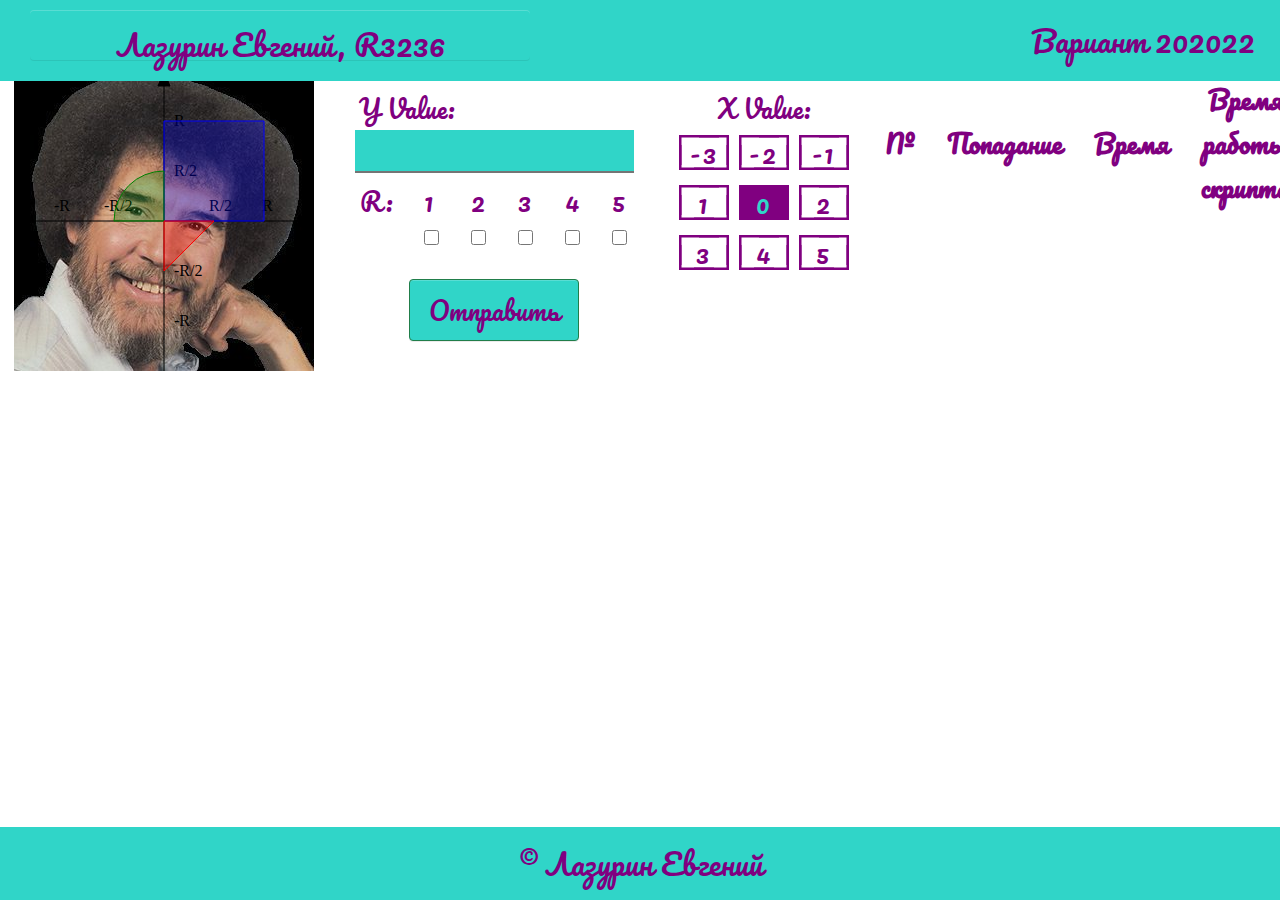
<file: Lab_1/index.html>
<!DOCTYPE html>
<html lang="en" xmlns:https="http://www.w3.org/1999/xhtml">
<head>
    <meta charset="UTF-8">
    <title>Lab_1</title>
    <link rel="stylesheet" href="assets/css/style'.css">
    <link href="https://fonts.googleapis.com/css?family=Pacifico&display=swap&subset=cyrillic,cyrillic-ext" rel="stylesheet">
    <script src="jquery-3.4.1.js"></script>
    <script src="date.format.js"></script>
    <script>


            $('input').keydown(function(event){
                if(event.keyCode === 13){
                    event.preventDefault();
                    return false;
                }
            });

        let counter = 0;
        function addToTable (hit, stime,x,y,r){
            $("#resultSet tr:last").after('<tr class="tableCell"><td>'+counter+'</td><td>'+hit+'</td><td>'+new Date().format("dd mmm HH:MM:ss")+'</td><td>'+stime+'</td><td>'+x+'</td><td>'+y+'</td><td>'+r+'</td></tr>');
        }
        function go() {

            let yok = false;
            let r = 0;
            let xValue = 0;
            let x_value = 0;

            //y start
            let y_value = $('#y-value-select').val(); // y
            let reg = /^-?[(-5)-5]$/;
            yok = reg.test(y_value);


            //r start
            $('.checkbox').each(function(){
                if ($(this).prop('checked') === true){
                    radius = $(this).val();
                }
            });

            //x start
            $('.x-button').each(function () {
                if ($(this).hasClass('x-button-active')){
                    xValue = $(this).find('span').text();
                    x_value = xValue;
                }
            });

            if (!yok){
                $('#kotae').remove();
                $('.form').after('<div id="kotae">Data error</div>');
                console.log('lal')
            } else {
                $('#kotae').remove();
                $.ajax({
                    type: "GET",
                    url: "table.php",
                    data: 'x=' + x_value + '&y=' + y_value + '&r=' + radius,
                    success: function (response) {
                        let answer = response.split(' ');
                        counter++;
                        console.log(answer);
                        addToTable(answer[0], answer[1], x_value, y_value, radius);
                    }
                });
            }
            return false
        }
    </script>
</head>
<body>



<header class="header">
    <div class="container">
        <div class="header_inner">
            <div class="name">
                <button class="master" onmousedown="play(master)">Лазурин Евгений, R3236</button>
            </div>
            <div class="option">
                Вариант 202022
            </div>
        </div>
    </div>
</header>

<footer class="footer">
    <div class="container">
        <div class="footer_inner">
            <span>&copy; Лазурин Евгений</span>
        </div>
    </div>
</footer>

<div class="content">

    <div class="svg-container">
        <svg width="300" height="300" class="svg-graph" xmlns="http://www.w3.org/2000/svg">
            <!-- Стрелочки-->
            <line  x1="0" x2="300" y1="150" y2="150" stroke="black"></line>
            <line x1="150" x2="150" y1="0" y2="300" stroke="black"></line>
            <polygon points="150,0 144,15 156,15" stroke="black"></polygon>
            <polygon points="300,150 285,156 285,144" stroke="black"></polygon>

            <!-- Палочки-->
            <line class="coordinate-line" x1="200" x2="200" y1="155" y2="145" stroke="black"></line>
            <line class="coordinate-line" x1="250" x2="250" y1="155" y2="145" stroke="black"></line>

            <line class="coordinate-line" x1="50" x2="50" y1="155" y2="145" stroke="black"></line>
            <line class="coordinate-line" x1="100" x2="100" y1="155" y2="145" stroke="black"></line>

            <line class="coordinate-line" x1="145" x2="155" y1="100" y2="100" stroke="black"></line>
            <line class="coordinate-line" x1="145" x2="155" y1="50" y2="50" stroke="black"></line>

            <line class="coordinate-line" x1="145" x2="155" y1="200" y2="200" stroke="black"></line>
            <line class="coordinate-line" x1="145" x2="155" y1="250" y2="250" stroke="black"></line>

            <!--Буквы-->
            <text class="coordinate-text" x="195" y="140">R/2</text>
            <text class="coordinate-text" x="248" y="140">R</text>

            <text class="coordinate-text" x="40" y="140">-R</text>
            <text class="coordinate-text" x="90" y="140">-R/2</text>

            <text class="coordinate-text" x="160" y="105">R/2</text>
            <text class="coordinate-text" x="160" y="55">R</text>

            <text class="coordinate-text" x="160" y="205">-R/2</text>
            <text class="coordinate-text" x="160" y="255">-R</text>

            <!-- Первая фигура-->
            <polygon class="svg-figure" points="150,150 150,50 250,50 250,150"
                     fill="blue" fill-opacity="0.3" stroke="blue"></polygon>

            <!--Вторая фигура-->
            <path class="svg-figure circle-figure" d="M 150 100 A 50 50, 90, 0, 0, 100 150 L 150 150 Z"
                     fill="green" fill-opacity="0.3" stroke="green"></path>

            <!--Третья фигура-->
            <polygon class="svg-figure" points="200,150 150,150 150,200" fill="red"
                     fill-opacity="0.3" stroke="red"></polygon>

            <circle r="0" cx="150" cy="150" id="target-dot"></circle>
        </svg>
    </div>




    <form class="data-send-form wrapper" id="form" onsubmit="return go()">
        <div>
            <div class="form-inputs">

                <div class="group">
                    <label class="Y">Y Value:</label>
                    <label for="y-value-select"></label><input type="text" id="y-value-select" name="y_value" required>
                    <span class="highlight"></span>
                    <span class="bar"></span>


                    <div class="R">
                    <table class="table_check">
                        <tr>
                            <td>R:</td>
                            <td>1</td>
                            <td>2</td>
                            <td>3</td>
                            <td>4</td>
                            <td>5</td>
                        </tr>
                        <tr>
                            <td></td>
                            <td><input class="checkbox" type="checkbox" value="1" id="option1" onmousedown="play(WOO)"><label for="option1"></label> </td>
                            <td><input class="checkbox" type="checkbox" value="2" id="option2" onmousedown="play(WOO)"><label for="option2"></label></td>
                            <td><input class="checkbox" type="checkbox" value="3" id="option3" onmousedown="play(WOO)"><label for="option3"></label> </td>
                            <td><input class="checkbox" type="checkbox" value="4" id="option4" onmousedown="play(WOO)"><label for="option4"></label></td>
                            <td><input class="checkbox" type="checkbox" value="5" id="option5" onmousedown="play(WOO)"><label for="option5"></label></td>
                        </tr>
                    </table>
                        <script>
                            let f = document.forms.form;
                            f.onchange = function() {
                                let n = f.querySelectorAll('[type="checkbox"]'),
                                    l = f.querySelectorAll('[type="checkbox"]:checked');
                                for(let j=0; j<n.length; j++)
                                    if (l.length >= 1) {
                                        n[j].disabled = true;
                                        for(let i=0; i<l.length; i++)
                                            l[i].disabled = false;
                                    } else {
                                        n[j].disabled = false;
                                    }
                            }
                        </script>
                    </div>
<!--                    <div class="R"><p><b>R:</b></p>-->
<!--                        <p><text>1</text><input class="checkbox" type="checkbox" id="payt1" name="option1" value="1" onmousedown="play(master)"><label for="payt1"></label></p>-->
<!--                        <p><text>2</text><input class="checkbox" type="checkbox"  id="payt3" name="option2" value="2"><label for="payt3"></label></p>-->
<!--                        <p><text>3</text><input class="checkbox" type="checkbox" id="payt2" name="option3" value="3"><label for="payt2"></label></p>-->
<!--                        <p><text>4</text><input class="checkbox" type="checkbox" id="payt4" name="option4" value="4"><label for="payt4"></label></p>-->
<!--                        <p><text>5</text><input class="checkbox"  type="checkbox" id="payt5" name="option5" value="5"><label for="payt5"></label></p></div>-->

                    <div class="form-buttons ">
                        <button class="send-button" onmousedown="play(yes)"   id="submitButton" >Отправить</button>
                    </div>
                </div>

                <audio id="mmm" src="assets/sounds/Mmmmh.mp3" autoplay="false"></audio>
                <audio id="WOO" src="assets/sounds/WOO.mp3" autoplay="false"></audio>
                <audio id="yes" src="assets/sounds/Oh%20yes%20sir.mp3" autoplay="false"></audio>
                <audio id="attention" src="assets/sounds/ATTENTION.mp3" autoplay="false"></audio>
                <audio id="master" src="assets/sounds/Dungeon%20master.mp3" autoplay="false"></audio>
                <audio id="boy" src="assets/sounds/Take%20it%20boy.mp3" autoplay="false"></audio>
                <script>
                    function play(audio) {
                        this.audio = document.getElementById(audio);
                        audio.play();
                    }
                </script>

                <div class="x-buttons centered " id="x_value_select">
                    <p style="margin: 15px 0px 0px">X Value: </p>

                    <div class="x-buttons__inner">
                        <p>
                        <div class="x-button" onmousedown="play(boy)"><span>-3</span>
                            <svg>
                                <polyline class="o1" points="0 0, 50 0, 50 35, 0 35, 0 0"></polyline>
                                <polyline class="o2" points="0 0, 50 0, 50 35, 0 35, 0 0"></polyline>
                            </svg>
                        </div>
                        </p>
                        <p>
                        <div class="x-button" onmousedown="play(boy)" ><span>-2</span>
                            <svg>
                                <polyline class="o1" points="0 0, 50 0, 50 35, 0 35, 0 0"></polyline>
                                <polyline class="o2" points="0 0, 50 0, 50 35, 0 35, 0 0"></polyline>
                            </svg>
                        </div>
                        </p>
                        <p>
                        <div class="x-button" onmousedown="play(boy)"><span>-1</span>
                            <svg>
                                <polyline class="o1" points="0 0, 50 0, 50 35, 0 35, 0 0"></polyline>
                                <polyline class="o2" points="0 0, 50 0, 50 35, 0 35, 0 0"></polyline>
                            </svg>
                        </div>
                        </p>

                    </div>

                    <div class="x-buttons__inner">
                        <p>
                        <div class="x-button" onmousedown="play(boy)"><span>1</span>
                            <svg>
                                <polyline class="o1" points="0 0, 50 0, 50 35, 0 35, 0 0"></polyline>
                                <polyline class="o2" points="0 0, 50 0, 50 35, 0 35, 0 0"></polyline>
                            </svg>
                        </div>
                        </p>
                        <p>
                        <div class="x-button x-button-active" onmousedown="play(boy)"><span>0</span>
                            <svg>
                                <polyline class="o1" points="0 0, 50 0, 50 35, 0 35, 0 0"></polyline>
                                <polyline class="o2" points="0 0, 50 0, 50 35, 0 35, 0 0"></polyline>
                            </svg>
                        </div>
                        </p>
                        <p>
                        <div class="x-button" onmousedown="play(boy)"><span>2</span>
                            <svg>
                                <polyline class="o1" points="0 0, 50 0, 50 35, 0 35, 0 0"></polyline>
                                <polyline class="o2" points="0 0, 50 0, 50 35, 0 35, 0 0"></polyline>
                            </svg>
                        </div>
                        </p>

                    </div>
                    <div class="x-buttons__inner">
                        <p>
                        <div class="x-button" onmousedown="play(boy)"><span>3</span>
                            <svg>
                                <polyline class="o1" points="0 0, 50 0, 50 35, 0 35, 0 0"></polyline>
                                <polyline class="o2" points="0 0, 50 0, 50 35, 0 35, 0 0"></polyline>
                            </svg>
                        </div>
                        </p>
                        <p>
                        <div class="x-button" onmousedown="play(boy)" ><span>4</span>
                            <svg>
                                <polyline class="o1" points="0 0, 50 0, 50 35, 0 35, 0 0"></polyline>
                                <polyline class="o2" points="0 0, 50 0, 50 35, 0 35, 0 0"></polyline>
                            </svg>
                        </div>
                        </p>
                        <p>
                        <div class="x-button" onmousedown="play(boy)"><span>5</span>
                            <svg>
                                <polyline class="o1" points="0 0, 50 0, 50 35, 0 35, 0 0"></polyline>
                                <polyline class="o2" points="0 0, 50 0, 50 35, 0 35, 0 0"></polyline>
                            </svg>
                        </div>
                        </p>

                    </div>
                </div>


                <div>
                    <table id="resultSet" class="table_head">
                        <tr id="tableHead">
                            <th>№</th>
                            <th>Попадание</th>
                            <th>Время</th>
                            <th>Время работы скрипта</th>
                            <th>x</th>
                            <th>y</th>
                            <th>r</th>
                        </tr>
                    </table>
                </div>
            </div>

            <span id="error-log" style="color: red"> </span>
        </div>
    </form>
</div>




<script>
    $('.x-button').each(function () {
        this.addEventListener('click', function () {
            $('.x-button').each(function () {
                if ($(this).hasClass("x-button-active")){
                    $(this).toggleClass("x-button-active");
                }
            });
            $(this).toggleClass("x-button-active");
        })
    })
</script>
</body>
</html>
</file>
